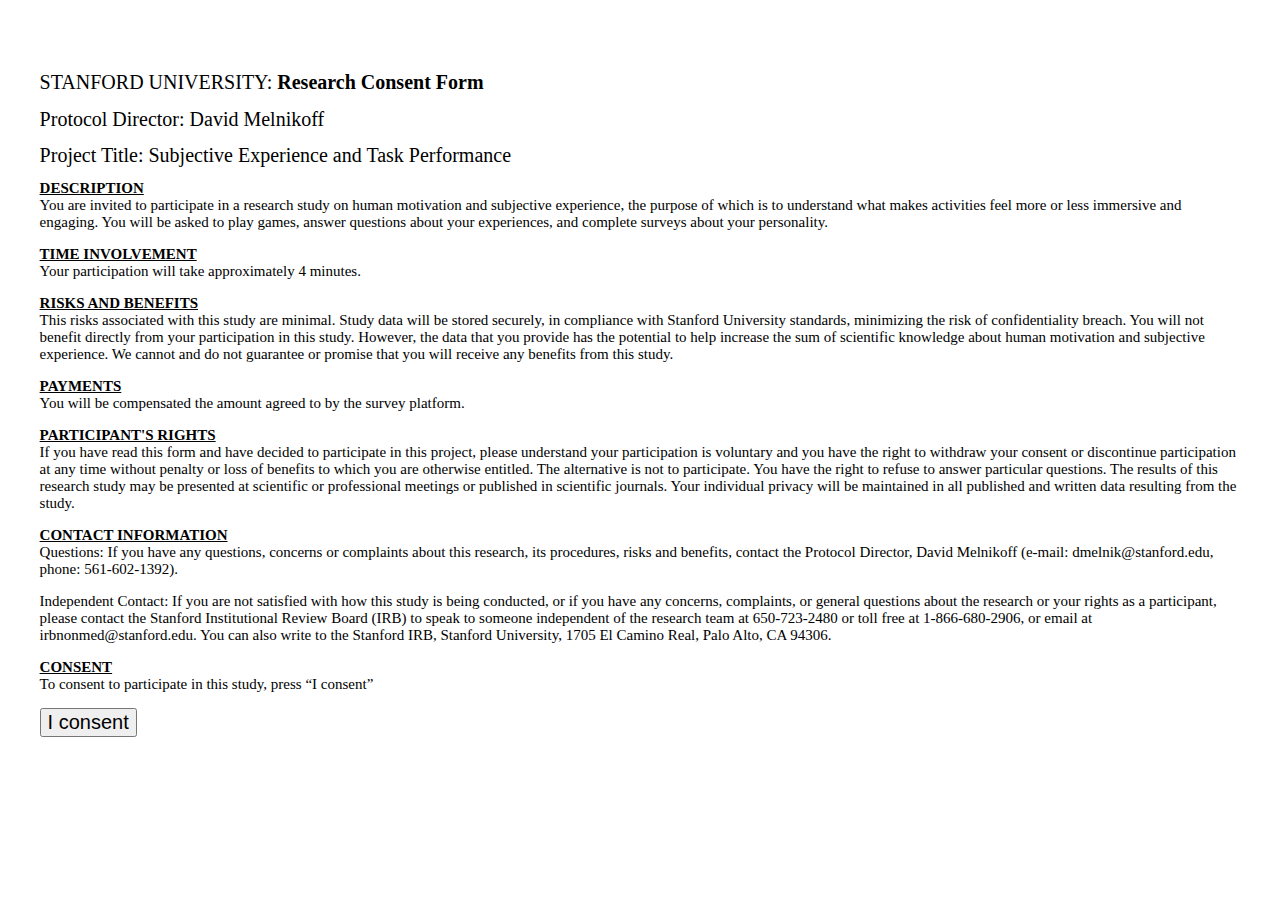
<file: html/consent.html>
<!DOCTYPE html>
<html>
<head>
	<title>Consent Form</title>
</head>
<body>

<div class="consent-content">

	<h1>STANFORD UNIVERSITY: <strong>Research Consent Form</strong></h1>

	<h1>Protocol Director: David Melnikoff</h1>

	<h1>Project Title: Subjective Experience and Task Performance</h1>


	<h2>DESCRIPTION</h2>

		<p>You are invited to participate in a research study on human motivation and subjective experience, the purpose of which is to understand what makes activities feel more or less immersive and engaging. You will be asked to play games, answer questions about your experiences, and complete surveys about your personality.</p>

	<h2>TIME INVOLVEMENT</h2>

		<p>Your participation will take approximately 4 minutes.</p>

	<h2>RISKS AND BENEFITS</h2>

		<p>This risks associated with this study are minimal. Study data will be stored securely, in compliance with Stanford University standards, minimizing the risk of confidentiality breach. You will not benefit directly from your participation in this study. However, the data that you provide has the potential to help increase the sum of scientific knowledge about human motivation and subjective experience. We cannot and do not guarantee or promise that you will receive any benefits from this study.</p>

	<h2>PAYMENTS</h2>

		<p>You will be compensated the amount agreed to by the survey platform.</p>

	<h2>PARTICIPANT'S RIGHTS</h2>

		<p>If you have read this form and have decided to participate in this project, please understand your participation is voluntary and you have the right to withdraw your consent or discontinue participation at any time without penalty or loss of benefits to which you are otherwise entitled. The alternative is not to participate. You have the right to refuse to answer particular questions. The results of this research study may be presented at scientific or professional meetings or published in scientific journals. Your individual privacy will be maintained in all published and written data resulting from the study. </p>


	<h2>CONTACT INFORMATION</h2>

		<p>Questions: If you have any questions, concerns or complaints about this research, its procedures, risks and benefits, contact the Protocol Director, David Melnikoff (e-mail: dmelnik@stanford.edu, phone: 561-602-1392).</p>

		<p>Independent Contact: If you are not satisfied with how this study is being conducted, or if you have any concerns, complaints, or general questions about the research or your rights as a participant, please contact the Stanford Institutional Review Board (IRB) to speak to someone independent of the research team at 650-723-2480 or toll free at 1-866-680-2906, or email at irbnonmed@stanford.edu. You can also write to the Stanford IRB, Stanford University, 1705 El Camino Real, Palo Alto, CA 94306.</p>

	<h2>CONSENT</h2>
		
		<p>To consent to participate in this study, press “I consent”</p>

    <button type="submit" name="subj_consent" value=1 id="advance">I consent</button>

</div>

</body>

<style type="text/css">

h1 {
	font-size: 20px;
	font-weight: normal;
	margin-bottom: 0;
}

h2 {
	font-size: 15px;
	font-weight: bold;
	text-decoration: underline;
	margin-bottom: 0;
}

p {
	font-size: 15px;
	margin-top: 0;
}

ul {
	font-size: 15px;
	margin-top: 0;
}

ol {
	font-size: 15px;
	font-weight: bold;
	margin-bottom: 0;
}

button {
	font-size: 20px;
}

.consent-content {
  max-width: 95%;
  /* this is mainly an IE 10-11 fix */
  text-align: left;
  padding-top: 50px;
  padding-bottom: 100px;
  margin: auto;
  /* this is for overflowing content */
}

</style>
</html>
</file>
